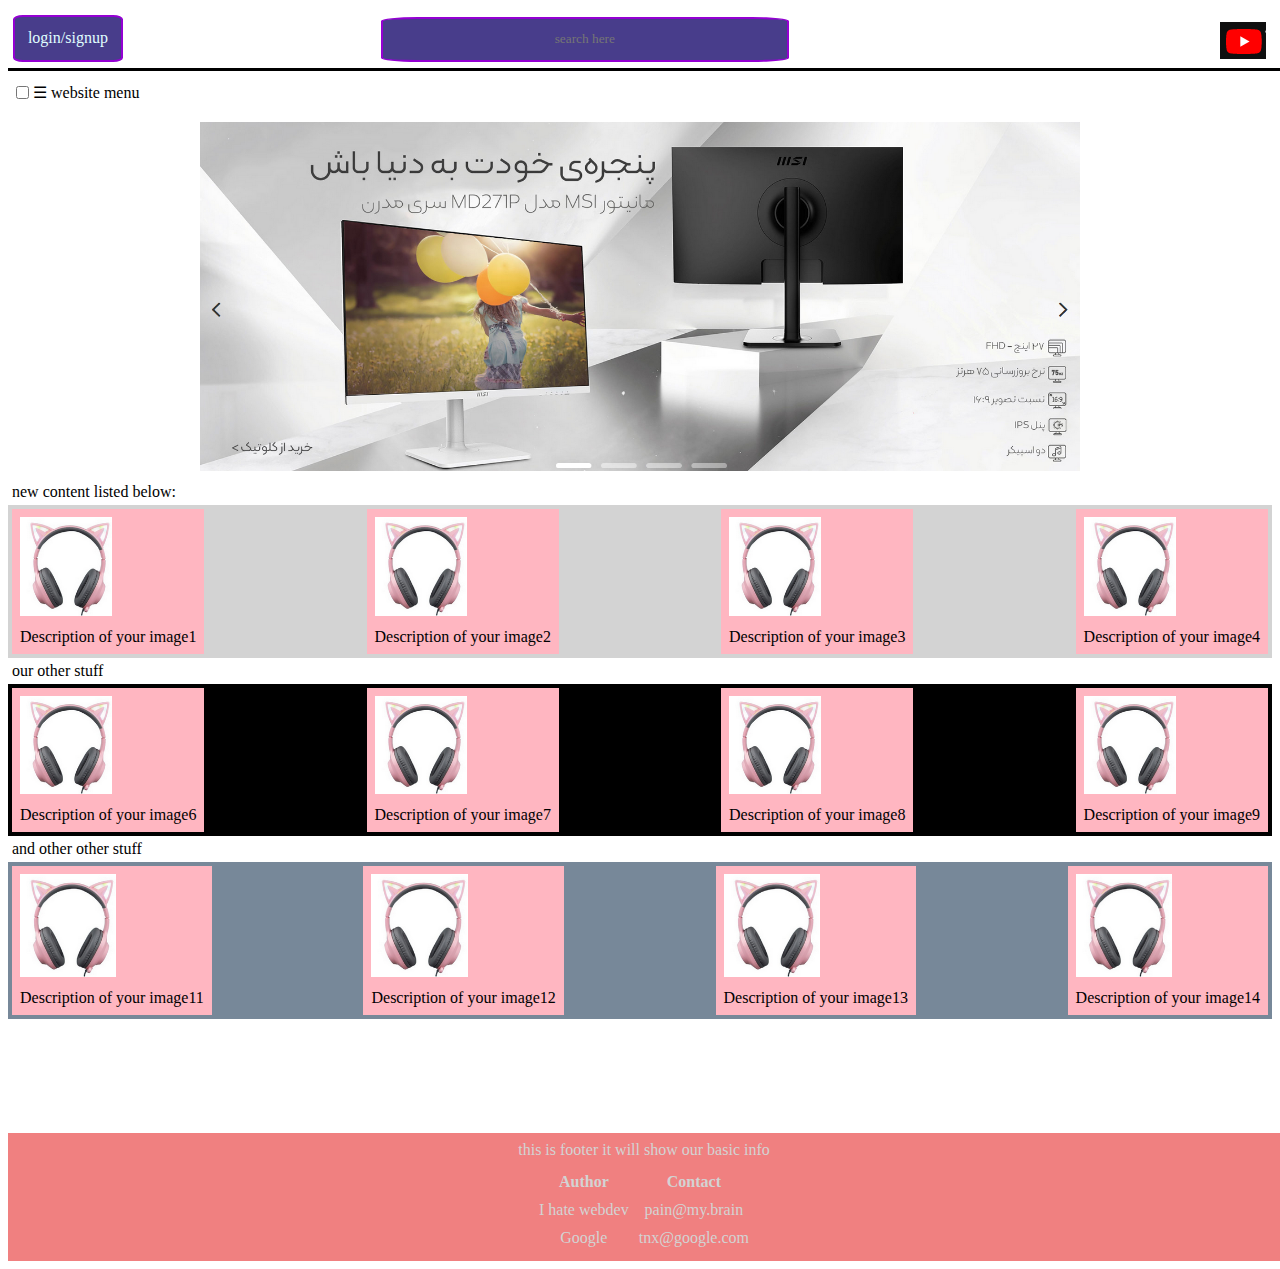
<file: index.html>
<!DOCTYPE html>
<html lang="en">

<head>
    <meta charset="UTF-8">
    <link rel="stylesheet" href="style.css">
    <title>Demo market</title>

</head>

<body>
    <div class="header">
        <div class="genBox loginSignup"> login/signup </div>
        <input class="genBox searchBox" placeholder="search here">
        <div class="icon"> <img src="attach/logo.png" alt="LOGO"></div>
    </div>
    <div class="containMenu">
        <div class="burger-menu">
            <input type="checkbox" id="burger">
            <p>&#9776; website menu</p>

            <div class="menu">
                <ul class="menuList">
                    <li>Home</li>
                    <li>about</li>
                    <li>contact</li>
                </ul>
            </div>
        </div>
    </div>


    <div style="display:flex; justify-content:center; align-items:center;">
        <img src="attach/poster.png" alt="poster" style="width: 70%;text-align: center;">
    </div>

    <p>new content listed below:</p>
    <div class="rows" style="background-color: lightgrey;">
        <div class="row">
            <img src="attach/item.png" alt="your-image1" style="width:50%;">
            <p>Description of your image1</p>
        </div>
        <div class="row">
            <img src="attach/item.png" alt="your-image2" style="width:50%;">
            <p>Description of your image2</p>
        </div>
        <div class="row">
            <img src="attach/item.png" alt="your-image3" style="width:50%;">
            <p>Description of your image3</p>
        </div>
        <div class="row">
            <img src="attach/item.png" alt="your-image4" style="width:50%;">
            <p>Description of your image4</p>
        </div>
    </div>
    <p>our other stuff</p>
    <div class="rows" style="background-color: black;">
        <div class="row">
            <img src="attach/item.png" alt="your-image6" style="width:50%;">
            <p>Description of your image6</p>
        </div>
        <div class="row">
            <img src="attach/item.png" alt="your-image7" style="width:50%;">
            <p>Description of your image7</p>
        </div>
        <div class="row">
            <img src="attach/item.png" alt="your-image8" style="width:50%;">
            <p>Description of your image8</p>
        </div>
        <div class="row">
            <img src="attach/item.png" alt="your-image9" style="width:50%;">
            <p>Description of your image9</p>
        </div>

    </div>
    <p> and other other stuff</p>
    <div class="rows" style="background-color: lightslategray;">
        <div class="row">
            <img src="attach/item.png" alt="your-image11" style="width:50%;">
            <p>Description of your image11</p>
        </div>
        <div class="row">
            <img src="attach/item.png" alt="your-image12" style="width:50%;">
            <p>Description of your image12</p>
        </div>
        <div class="row">
            <img src="attach/item.png" alt="your-image13" style="width:50%;">
            <p>Description of your image13</p>
        </div>
        <div class="row">
            <img src="attach/item.png" alt="your-image14" style="width:50%;">
            <p>Description of your image14</p>
        </div>

    </div>

    <div class="footer">
        <p>this is footer it will show our basic info</p>

        <table>
            <tr>
                <th>Author</th>
                <th>Contact</th>
            </tr>
            <tr>
                <td>I hate webdev</td>
                <td>pain@my.brain</td>
            </tr>
            <tr>
                <td>Google</td>
                <td>tnx@google.com</td>
            </tr>
        </table>
    </div>


</body>

</html>
</file>
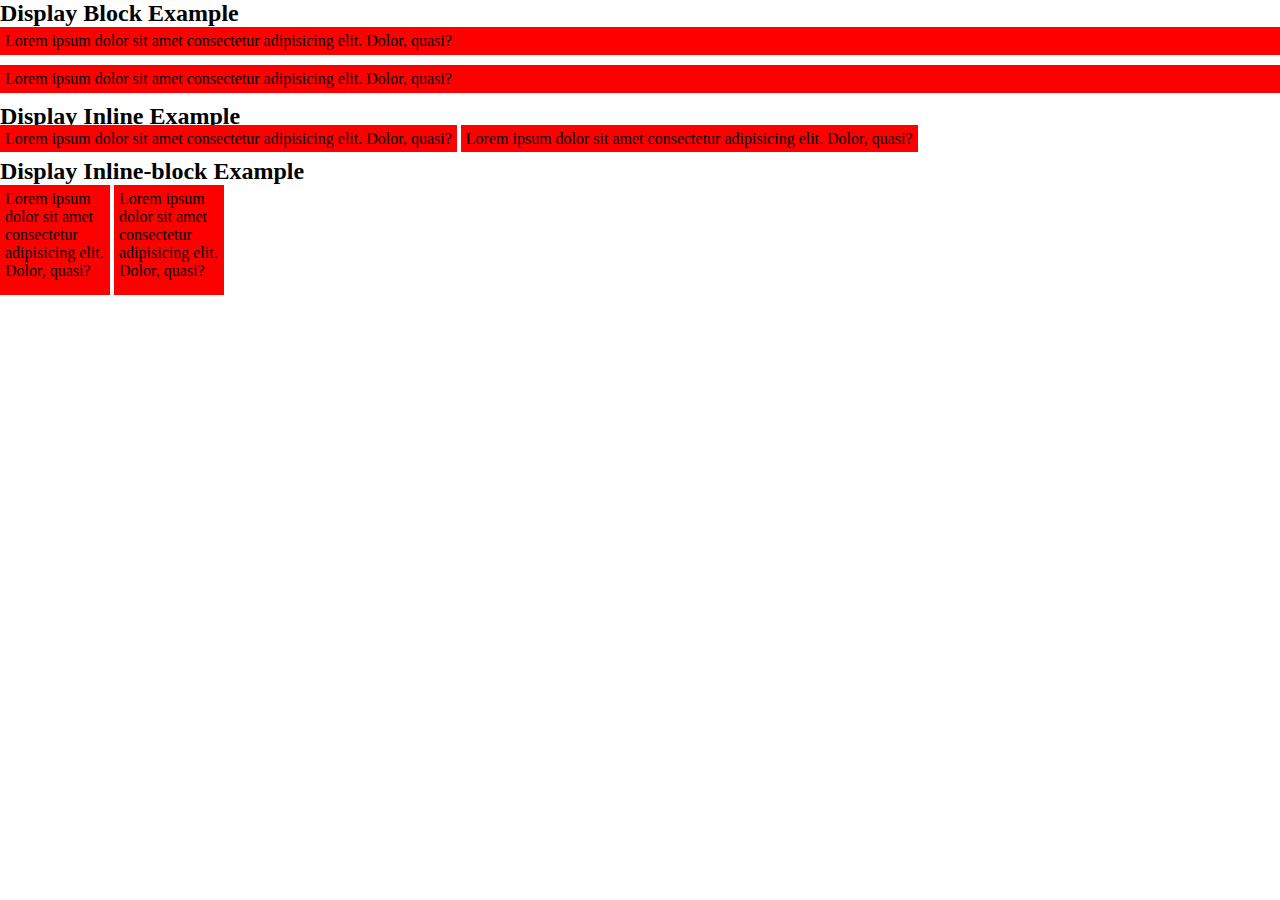
<file: ref/examples/display.html>
<!DOCTYPE html>
<html lang="en">
<head>
    <meta charset="UTF-8">
    <meta name="viewport" content="width=device-width, initial-scale=1.0">
    <title>Display Example</title>
    <style>
        *{
            margin: 0;
            padding: 0;
        }
        div{
            margin-bottom: 10px;
        }
        .display-block p{
            background-color: red;
            margin-bottom: 10px;
            padding: 5px;
        }
        .display-inline p{
            display: inline;
            background-color: red;
            margin-bottom: 10px;
            padding: 5px;
            width: 100px;
            height: 100px;
        }
        .display-inline-block p{
            display: inline-block;
            background-color: red;
            margin-bottom: 10px;
            padding: 5px;
            width: 100px;
            height: 100px;
        }
        
    </style>
</head>
<body>
    <div class="display-block">
        <h2>Display Block Example</h2>
        <p>Lorem ipsum dolor sit amet consectetur adipisicing elit. Dolor, quasi?</p>
        <p>Lorem ipsum dolor sit amet consectetur adipisicing elit. Dolor, quasi?</p>
    </div>
    <div class="display-inline">
        <h2>Display Inline Example</h2>
        <p>Lorem ipsum dolor sit amet consectetur adipisicing elit. Dolor, quasi?</p>
        <p>Lorem ipsum dolor sit amet consectetur adipisicing elit. Dolor, quasi?</p>
    </div>
    <div class="display-inline-block">
        <h2>Display Inline-block Example</h2>
        <p>Lorem ipsum dolor sit amet consectetur adipisicing elit. Dolor, quasi?</p>
        <p>Lorem ipsum dolor sit amet consectetur adipisicing elit. Dolor, quasi?</p>
    </div>
</body>
</html>
</file>
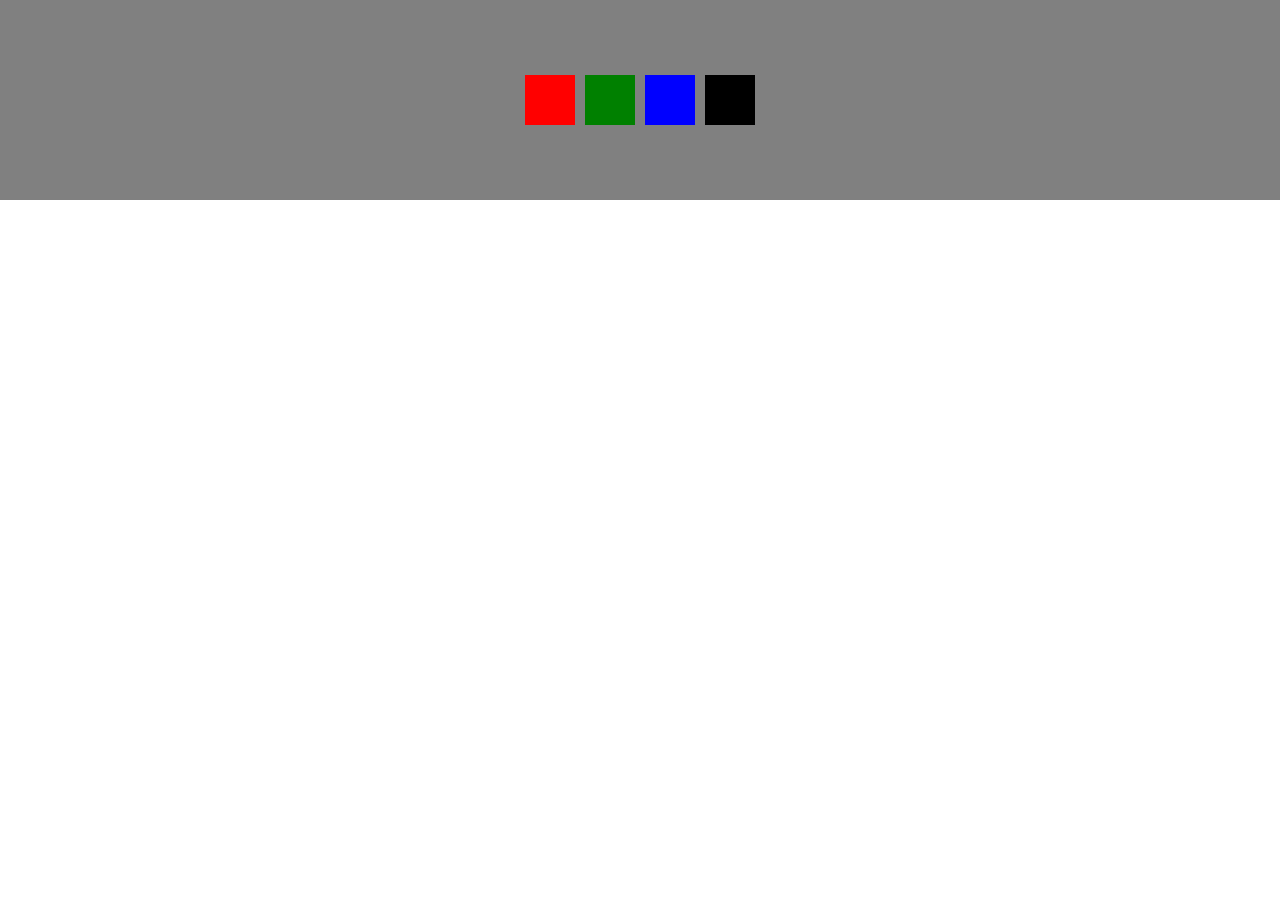
<file: ref/examples/felxbox.html>
<!DOCTYPE html>
<html lang="en">
<head>
    <meta charset="UTF-8">
    <meta name="viewport" content="width=device-width, initial-scale=1.0">
    <title>Flexbox Example</title>
    <style>
        *{
            margin: 0;
            padding: 0;
        }
        .container{
            display: flex;
            /* justify-content: space-around; */
            /* justify-content: space-evenly; */
            /* justify-content: space-between; */
            /* align-items: flex-start; */
            /* align-items: flex-end; */
            /* flex-direction: column; */
            justify-content: center;
            align-items: center;
            background-color: gray;
            height: 200px;
            gap: 10px;
        }
        .box{
            width: 50px;
            height: 50px;
        }
        .box-1{
            background-color: red;
        }
        .box-2{
            background-color: green;
        }
        .box-3{
            background-color: blue;
        }
        .box-4{
            background-color: black;
        }
        
    </style>
</head>
<body>
    <div class="container">
        <div class="box box-1"></div>
        <div class="box box-2"></div>
        <div class="box box-3"></div>
        <div class="box box-4"></div>
    </div>
</body>
</html>
</file>
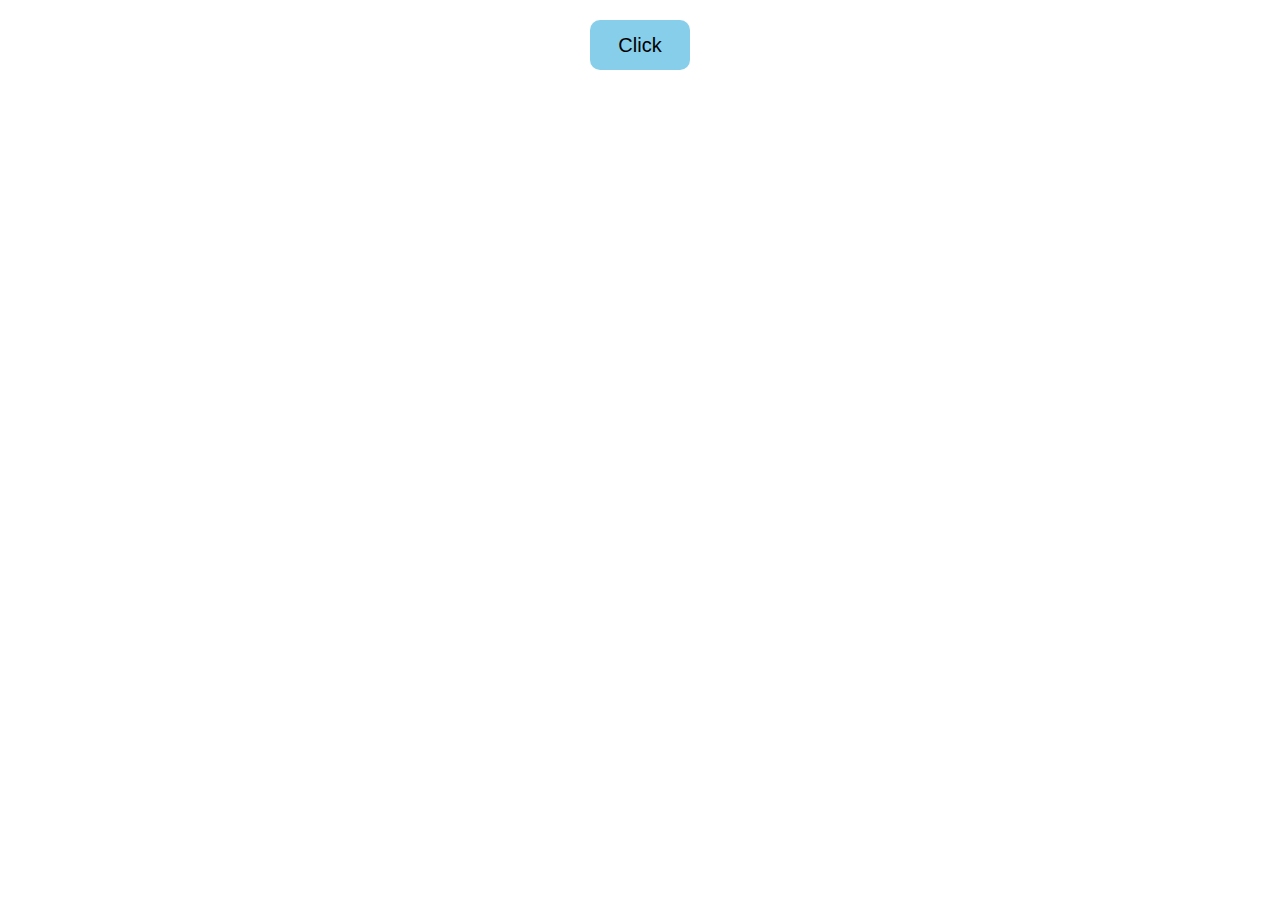
<file: ref/examples/hover.html>
<!DOCTYPE html>
<html lang="en">
<head>
    <meta charset="UTF-8">
    <meta name="viewport" content="width=device-width, initial-scale=1.0">
    <title>Hover Example</title>
    <style>
        *{
            margin: 0;
            padding: 0;
        }
        .container{
            display: flex;
            justify-content: center;
            align-items: center;
            margin-top: 20px;
        }
        .btn{
            background-color: skyblue;
            color: black;
            width: 100px;
            height: 50px;
            border: none;
            border-radius: 10px;
            font-size: 20px;
        }
        .btn:hover{
            background-color: blue;
            color: white;
        }
    </style>
</head>
<body>
    <div class="container">
        <button class="btn">Click</button>
    </div>
</body>
</html>
</file>
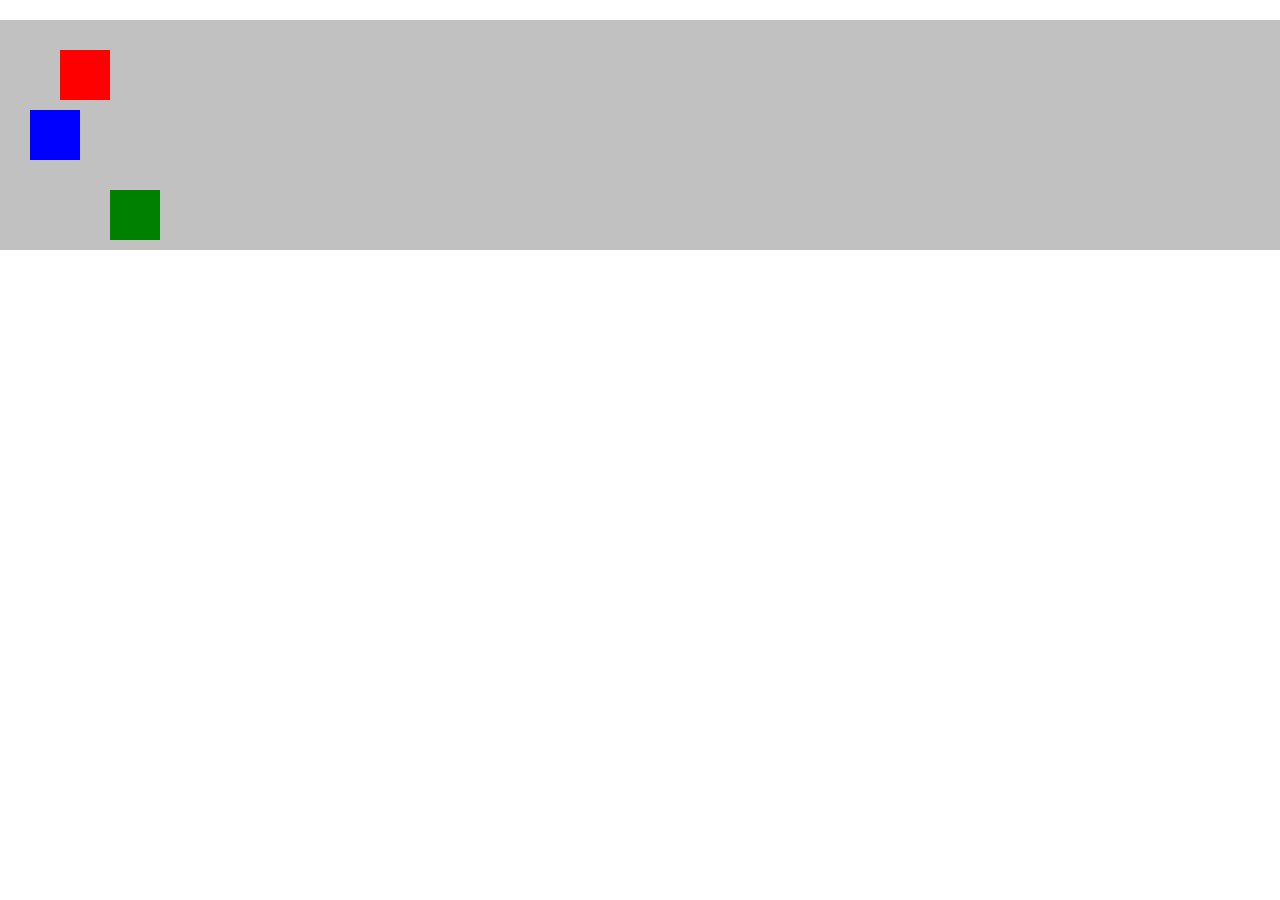
<file: ref/examples/margin.html>
<!DOCTYPE html>
<html lang="en">

<head>
    <meta charset="UTF-8">
    <meta name="viewport" content="width=device-width, initial-scale=1.0">
    <title>Margin Example</title>
    <style>
        *{
            margin: 0;
            padding: 0;
        }
        .container {
            background-color: #c1c1c1;
            width: 100%;
            padding: 10px;
            margin-top: 20px;
        }
        .box{
            width: 50px;
            height: 50px;
        }
        .box-1{
            background-color: red;
            margin-top: 20px;
            margin-left: 50px;
        }
        .box-2{
            background-color: blue;
            margin-top: 10px;
            margin-left: 20px;
        }
        .box-3{
            background-color: green;
            margin-top: 30px;
            margin-left: 100px;
        }
        
    </style>
</head>

<body>
    <div class="container">
        <div class="box box-1"></div>
        <div class="box box-2"></div>
        <div class="box box-3"></div>
    </div>
</body>

</html>
</file>
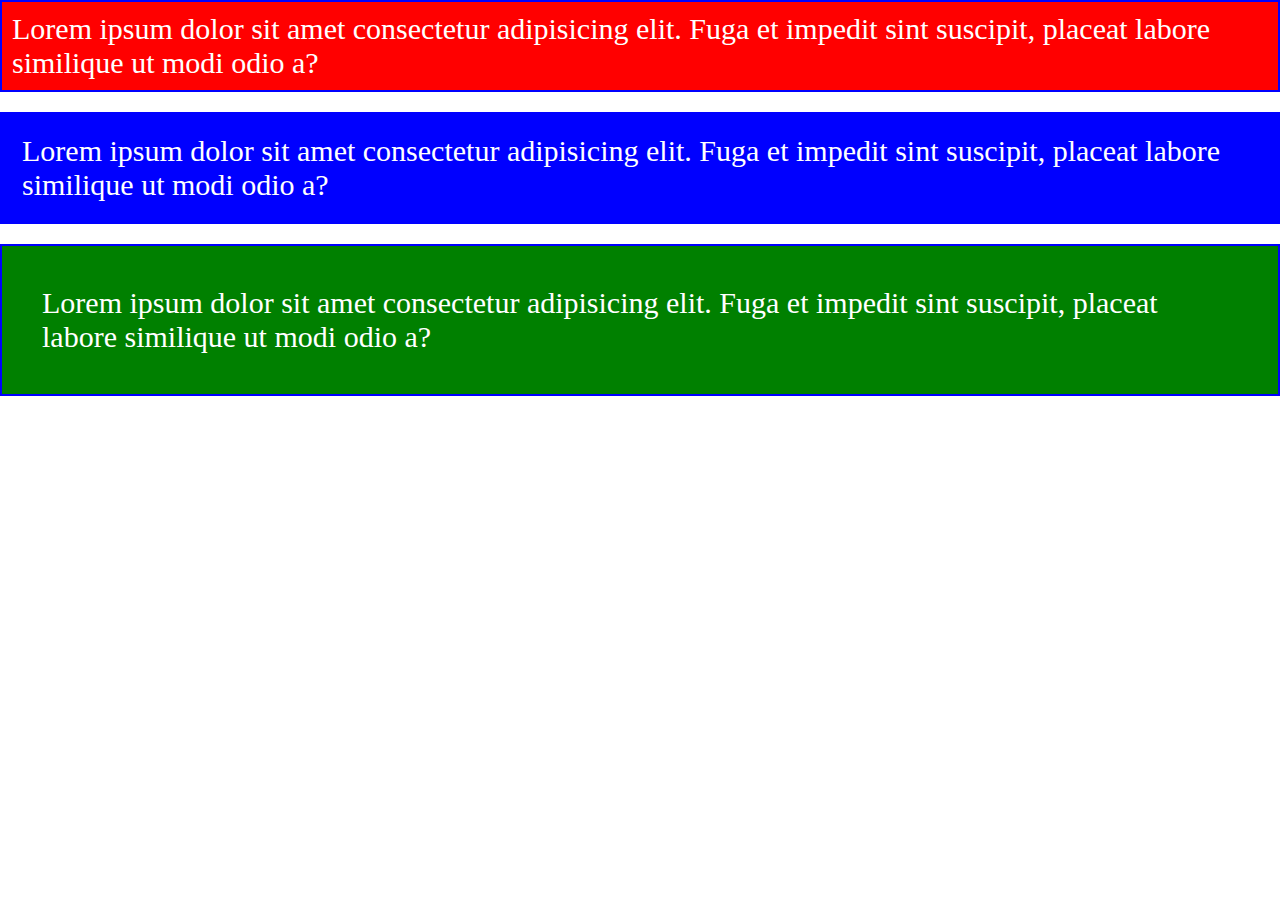
<file: ref/examples/padding.html>
<!DOCTYPE html>
<html lang="en">
<head>
    <meta charset="UTF-8">
    <meta name="viewport" content="width=device-width, initial-scale=1.0">
    <title>Padding Example</title>
    <style>
        *{
            margin: 0;
            padding: 0;
        }
        p{
            color: white;
            font-size: 30px;
            margin-bottom: 20px;
            border: 2px solid blue;

        }
        .first{
            background-color: red;
            padding: 10px;
        }
        .second{
            background-color: blue;
            padding: 20px;
        }
        .third{
            background-color: green;
            padding: 40px;
        }
        
    </style>
</head>
<body>
    <p class="first">Lorem ipsum dolor sit amet consectetur adipisicing elit. Fuga et impedit sint suscipit, placeat labore similique ut modi odio a?</p>
    <p class="second">Lorem ipsum dolor sit amet consectetur adipisicing elit. Fuga et impedit sint suscipit, placeat labore similique ut modi odio a?</p>
    <p class="third">Lorem ipsum dolor sit amet consectetur adipisicing elit. Fuga et impedit sint suscipit, placeat labore similique ut modi odio a?</p>
</body>
</html>
</file>
<file: style.css>
* {
    margin: 0;
    padding: 4px;
    font-family: "Times New Roman", Times, Arial, sans-serif, serif;
}

.genBox {
    display: inline-block;
    border: 2px solid darkviolet;
    border-radius: 9%;
    background-color: darkslateblue;
    color: lightcyan;
    text-align: center;
    text-decoration: none;
    margin: 0.2% 0.1%;
    padding: 1%;

}

.searchBox {
    height: 12%;
    width: 30%;
    margin-left: 20%;
    text-align: center;
}

.loginsignup {
    height: 12%;
    width: 12%;
}

.icon {

    float: right;
    padding: 0.5% 0.5% 0 0;
}

.header {
    border-bottom: 3px solid black;
    width: 100%;
}

.burger-menu {
    display: inline-flex;
    justify-content: flex-end;
}

.menu {
    display: none;


}

.menuList {
    margin-left: 30%;
    margin-bottom: 2%;
    margin-top: 20%;
}

#burger:checked~div.menu {
    display: block;
}

.containMenu {
    display: block;

}

.rows {
    display: flex;
    justify-content: space-between;
    flex-wrap: wrap;
}

.row {
    background-color: lightpink;

}

.footer {
    margin-top: 9%;
    left: 0;
    bottom: 0;
    width: 100%;
    background-color: lightcoral;
    color: lightgray;
    text-align: center;
}

table {
    margin-left: auto;
    margin-right: auto;
}
</file>
